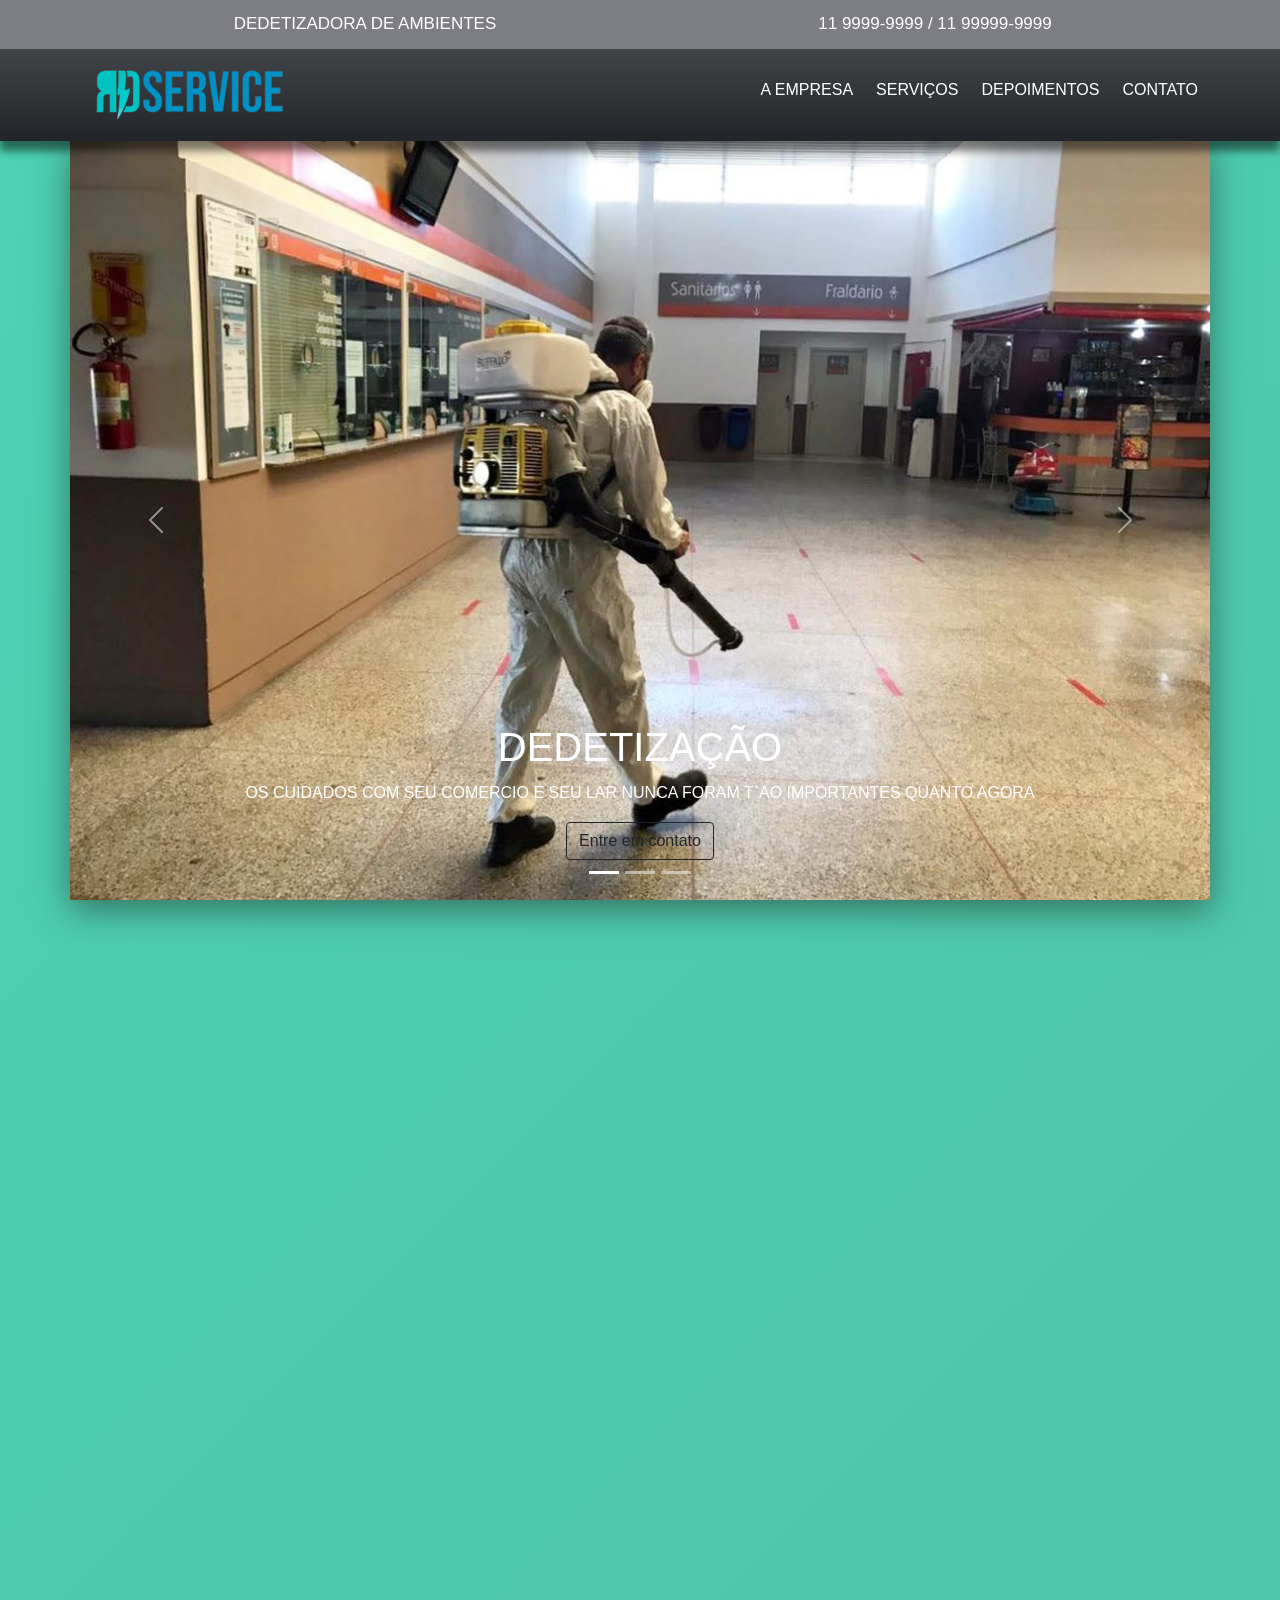
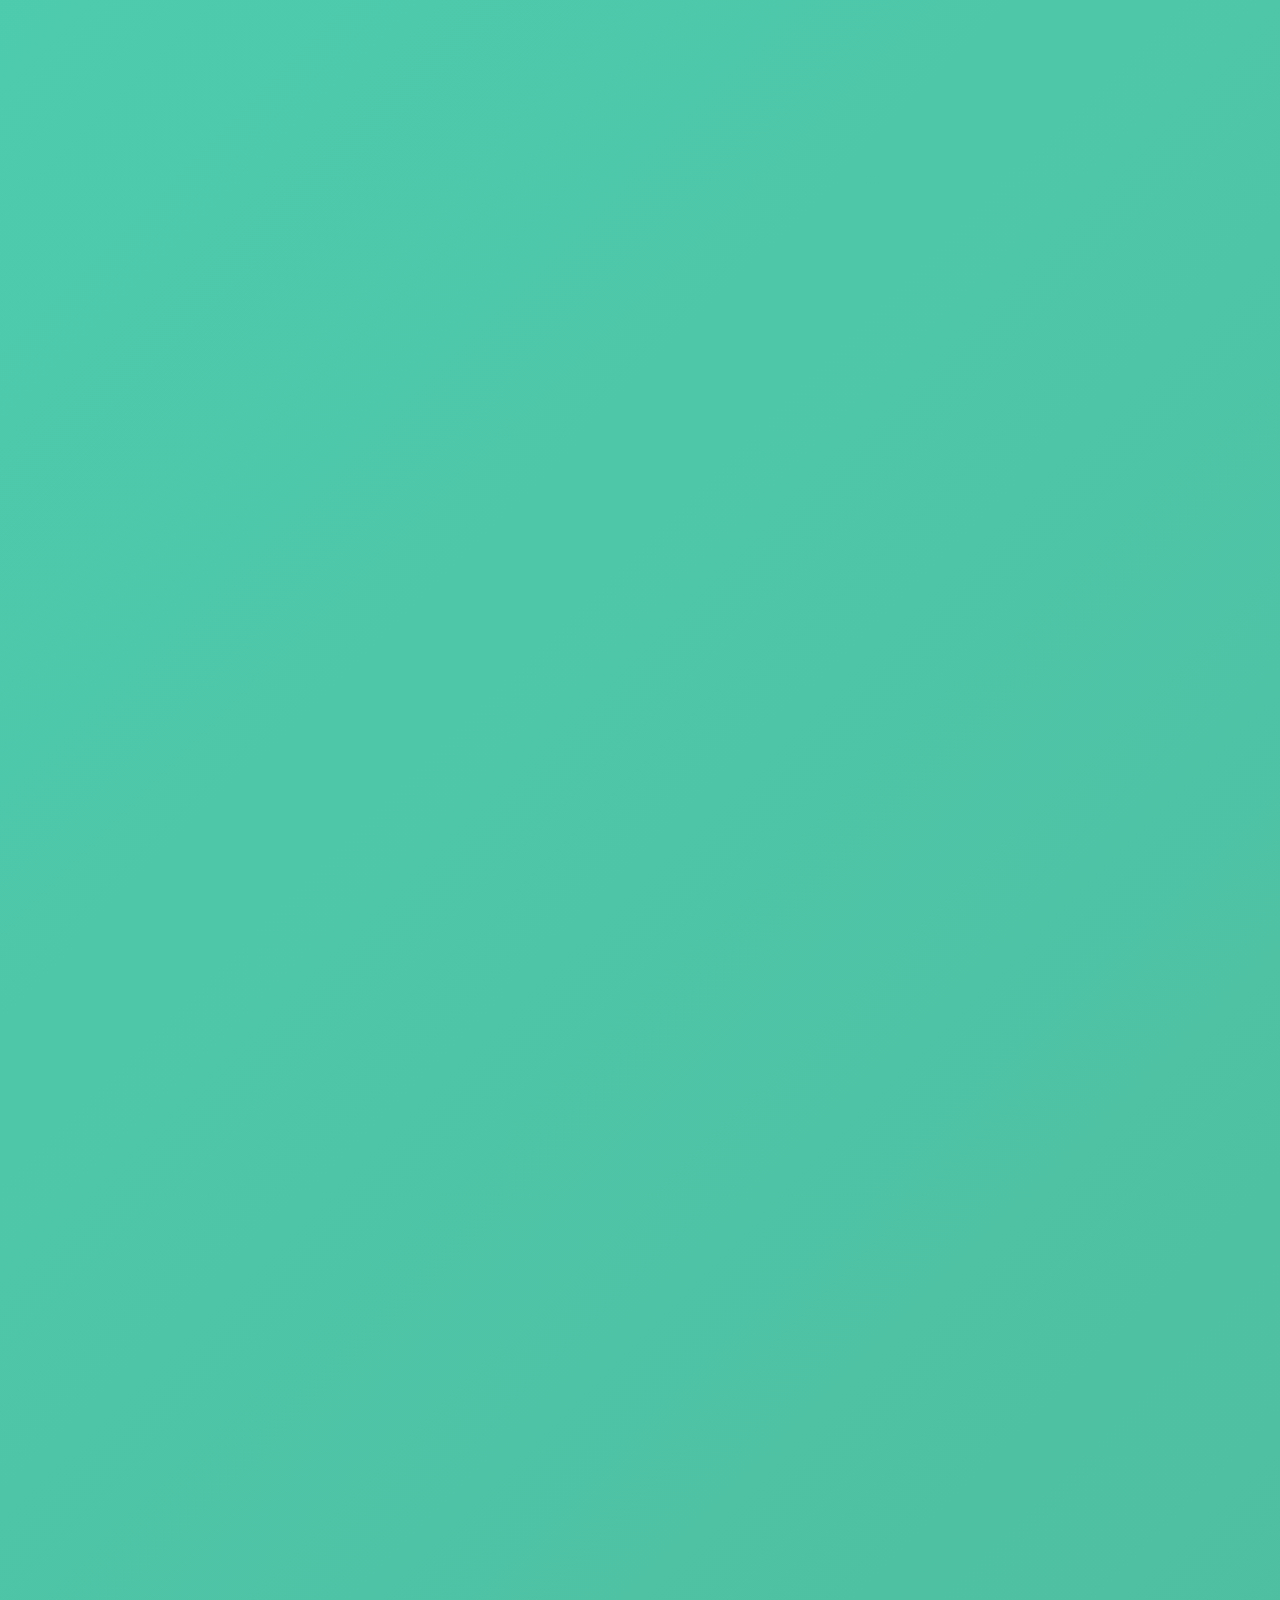
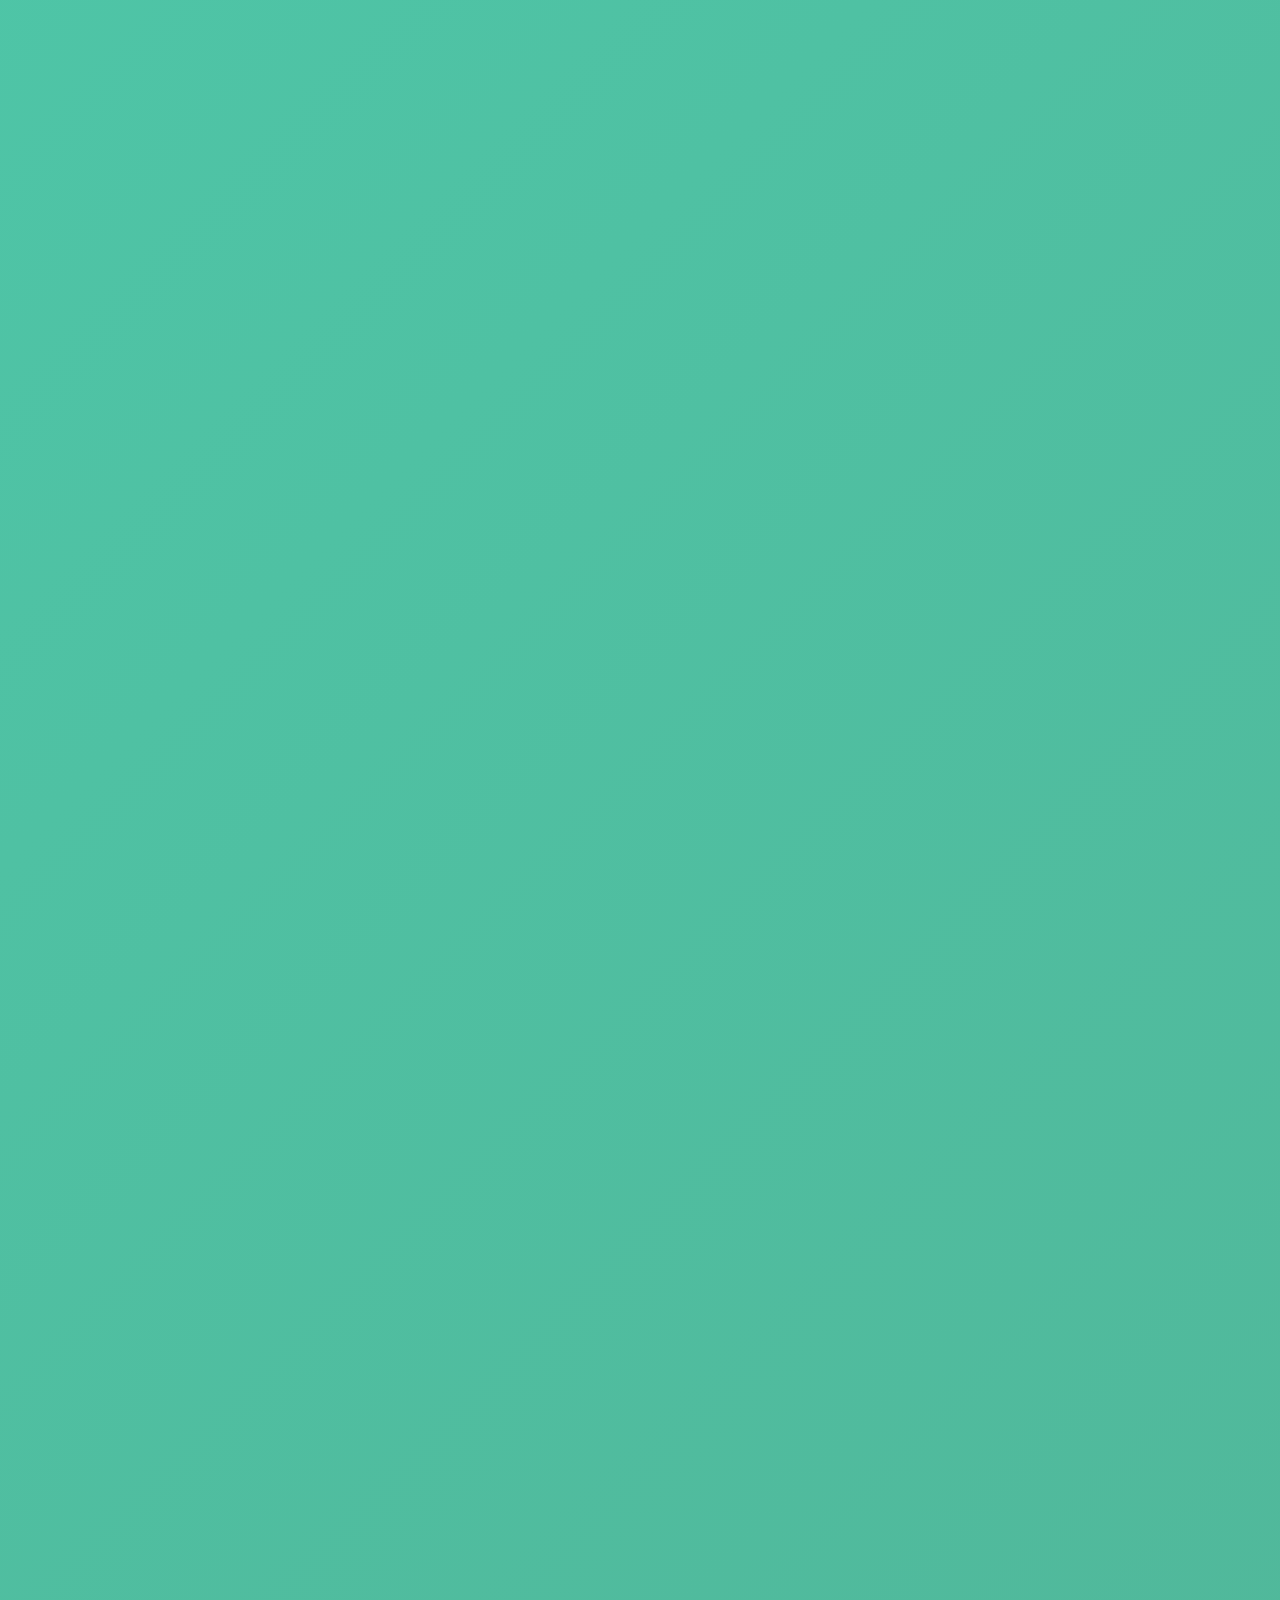
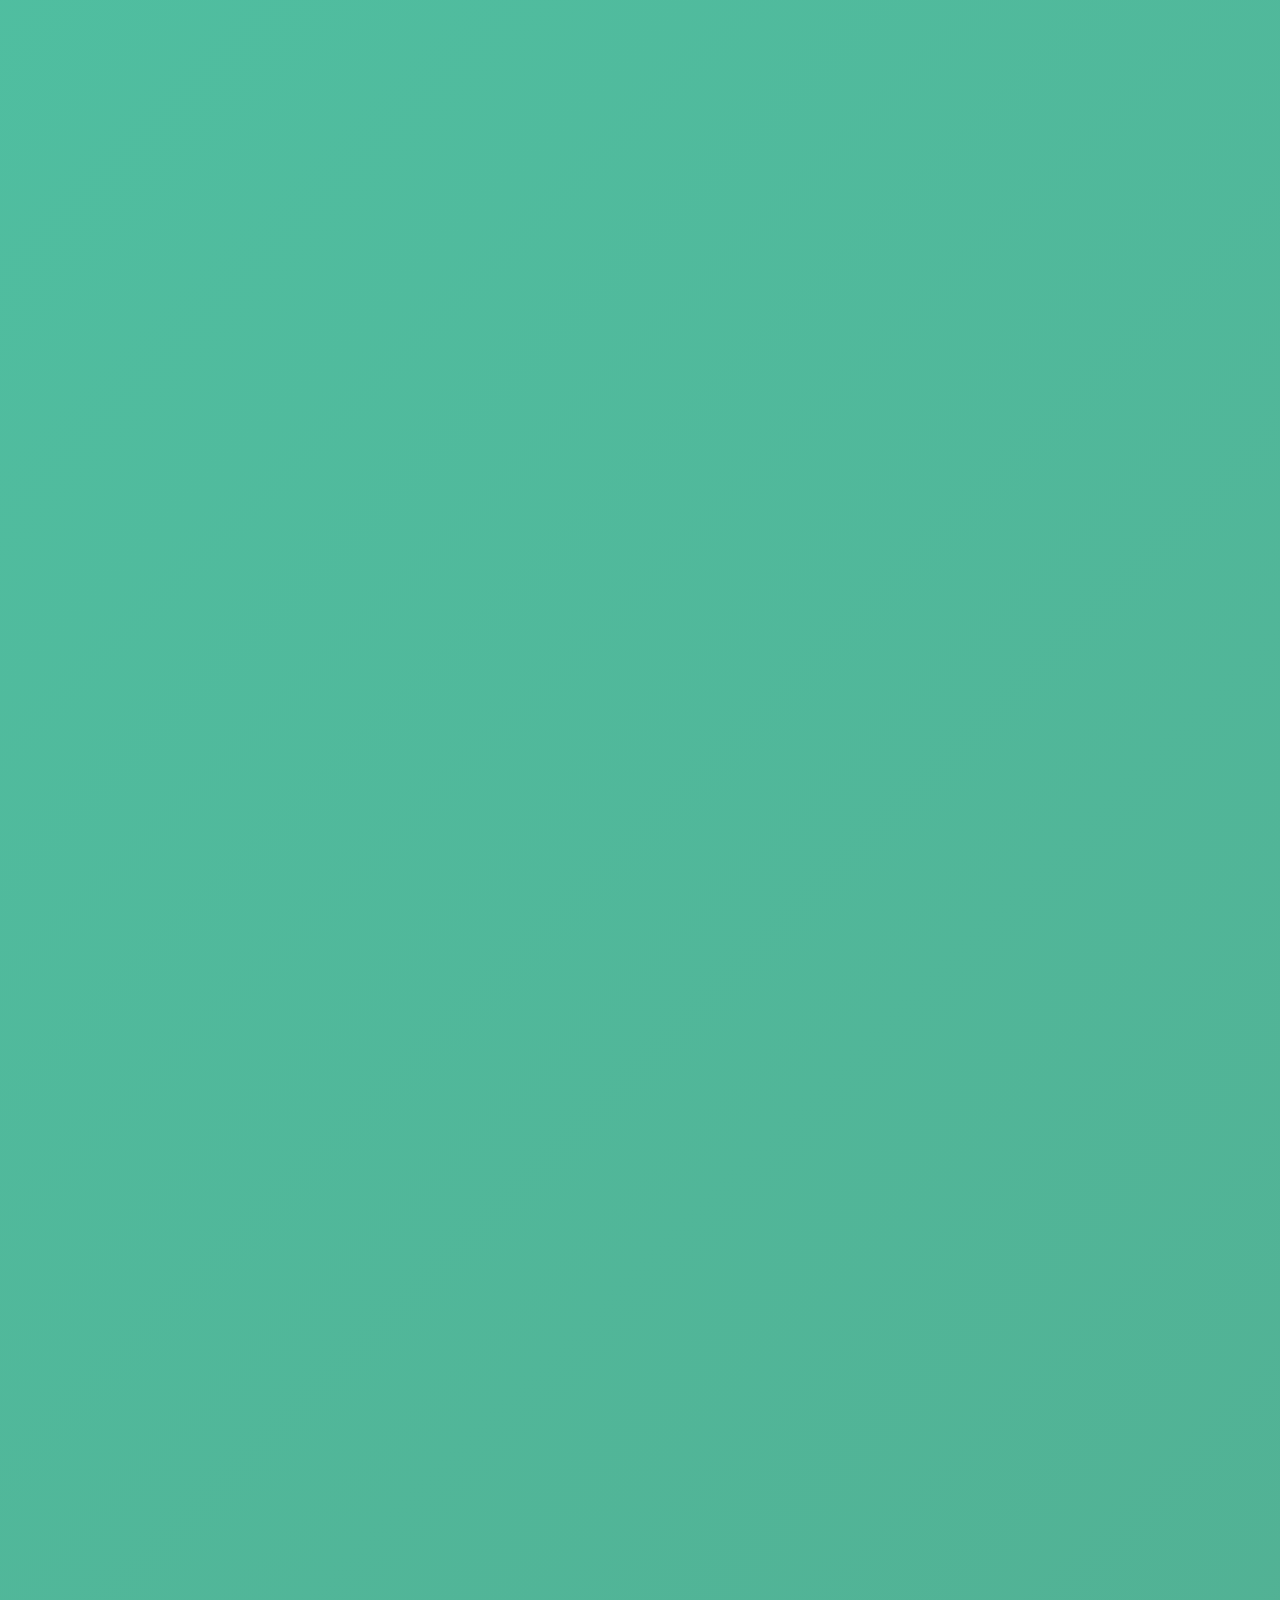
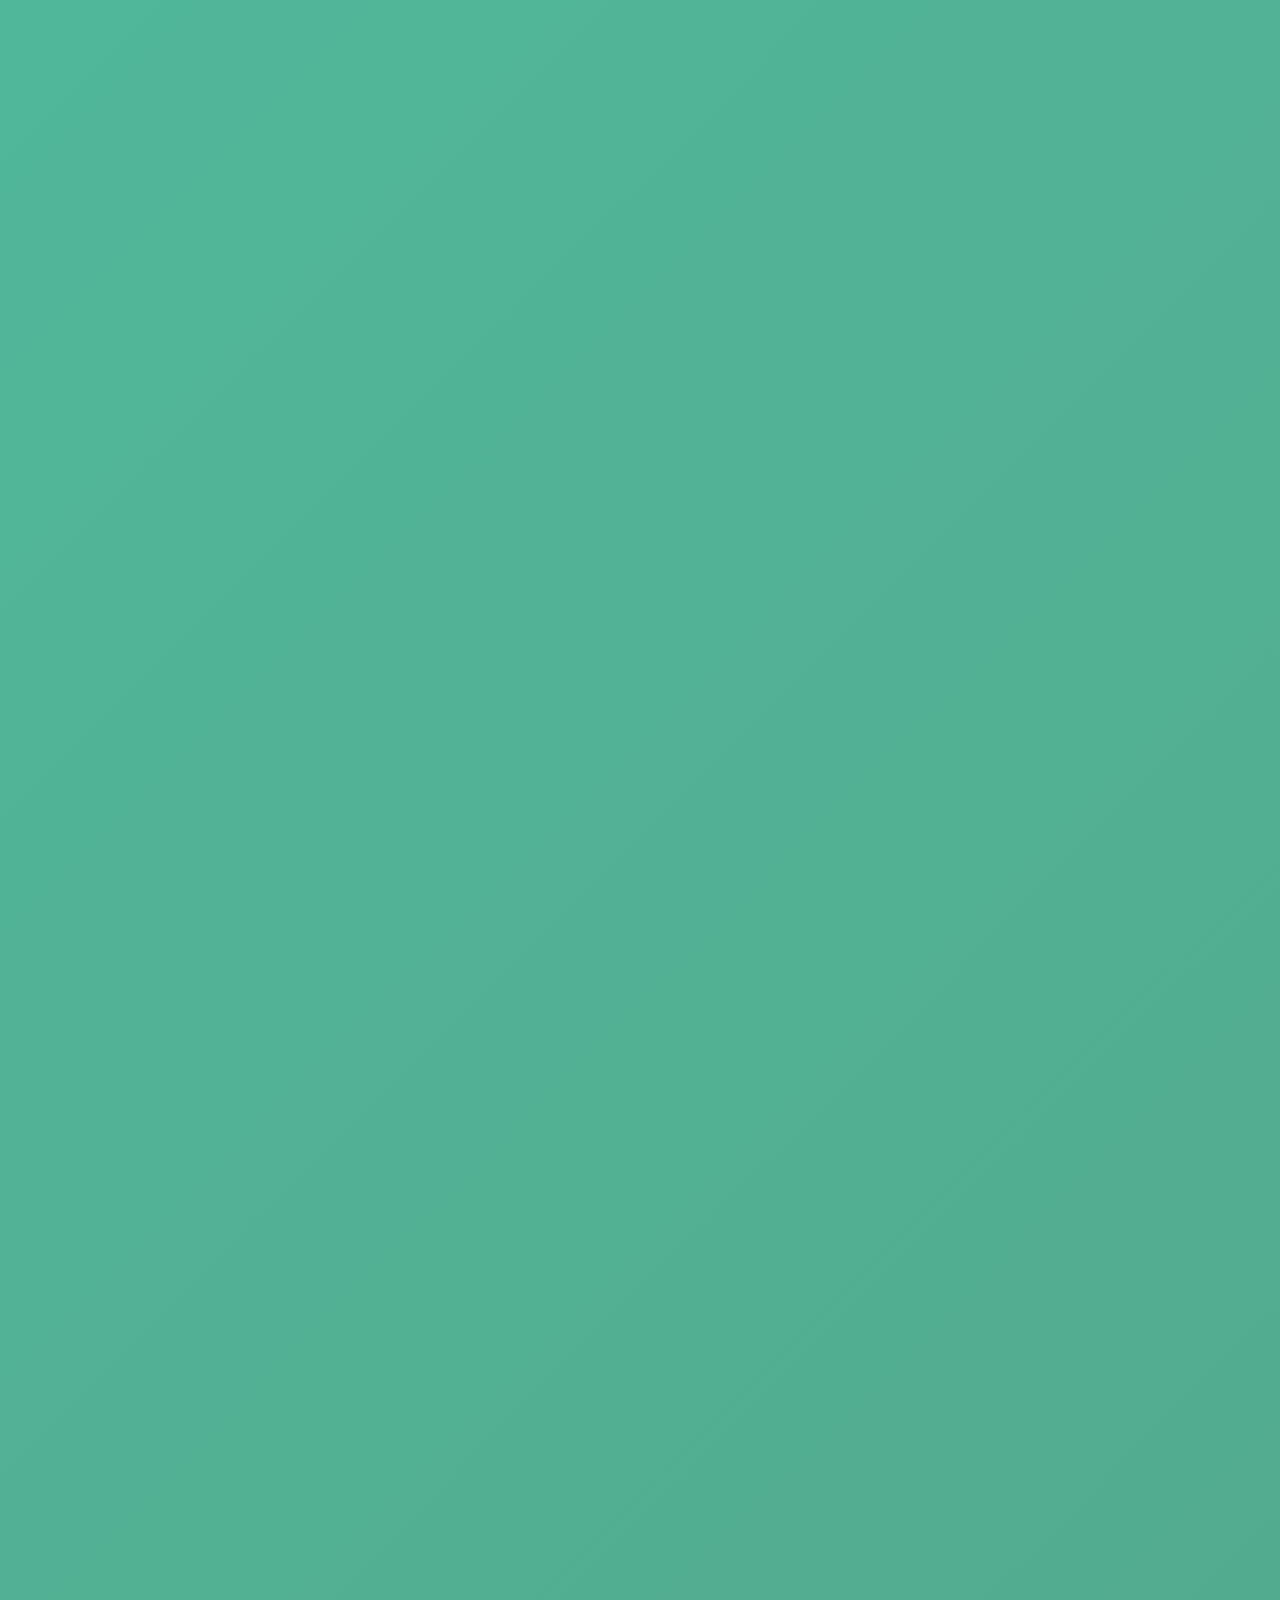
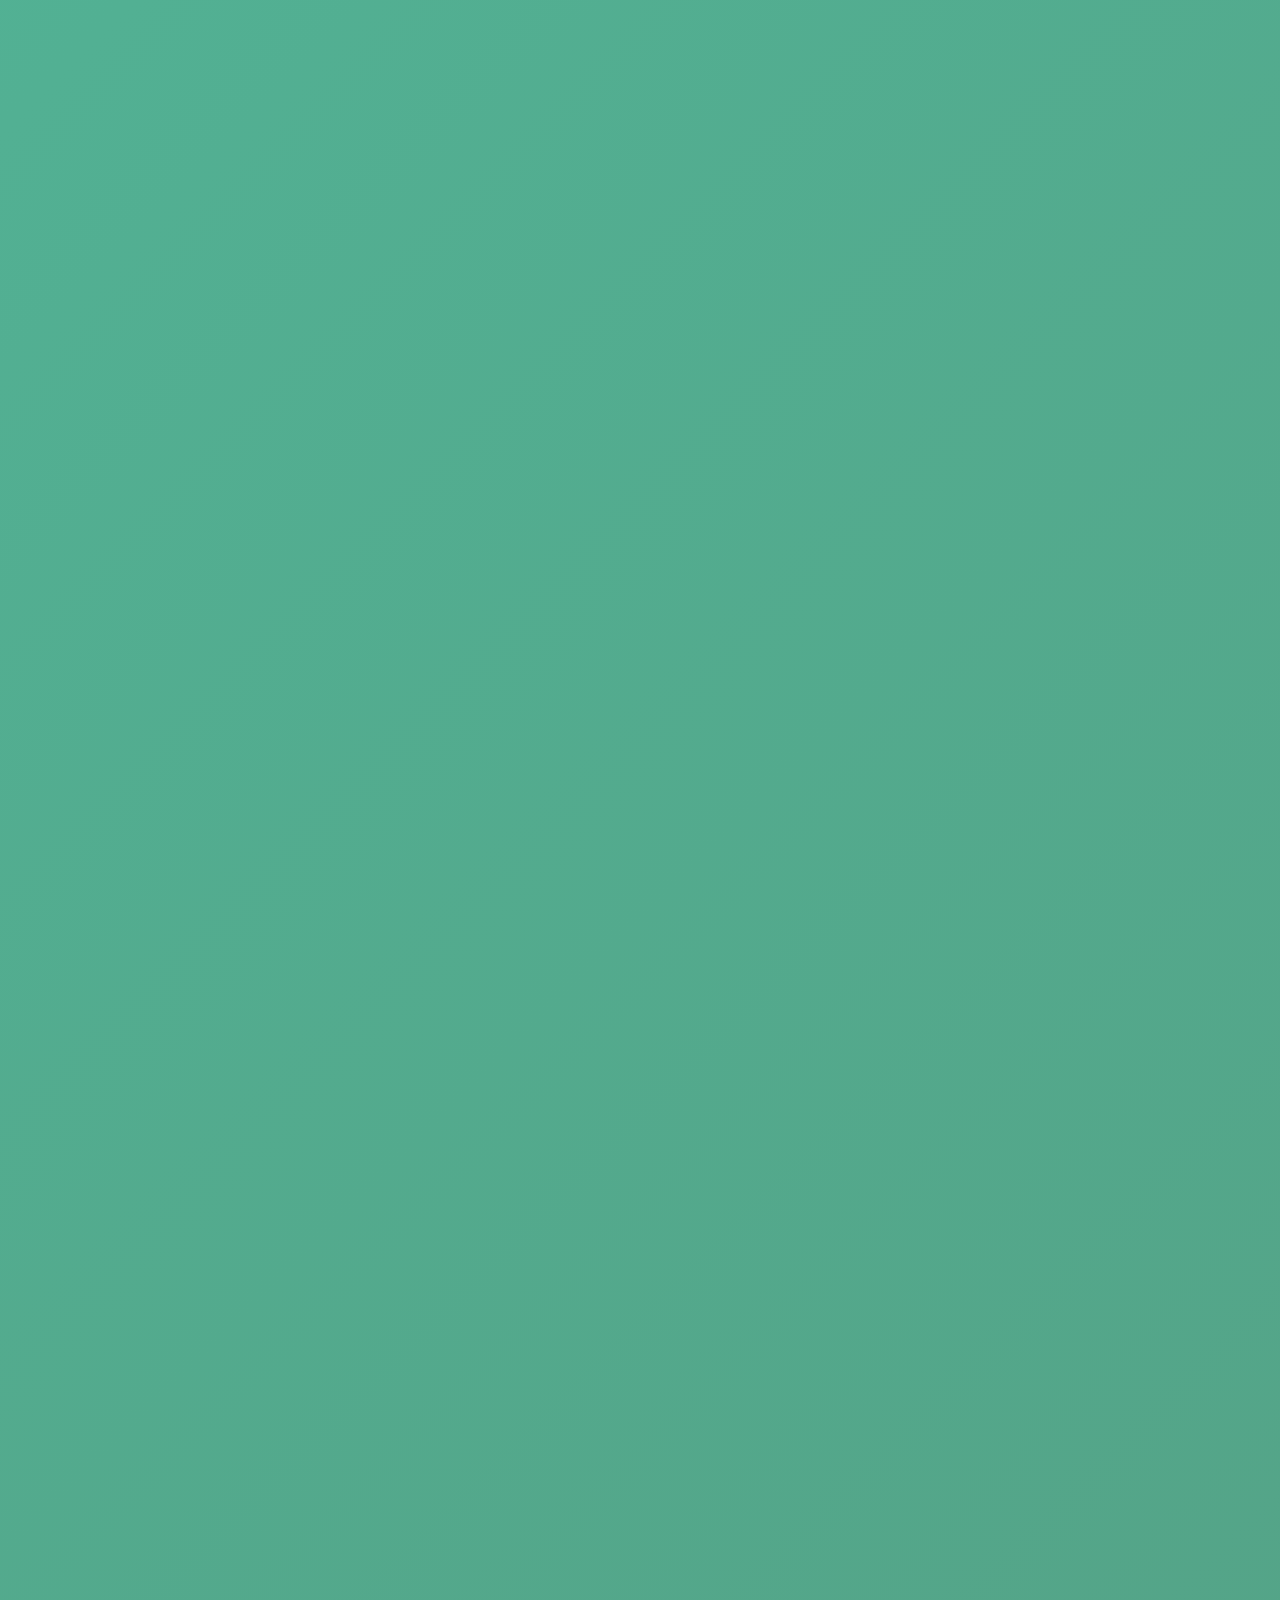
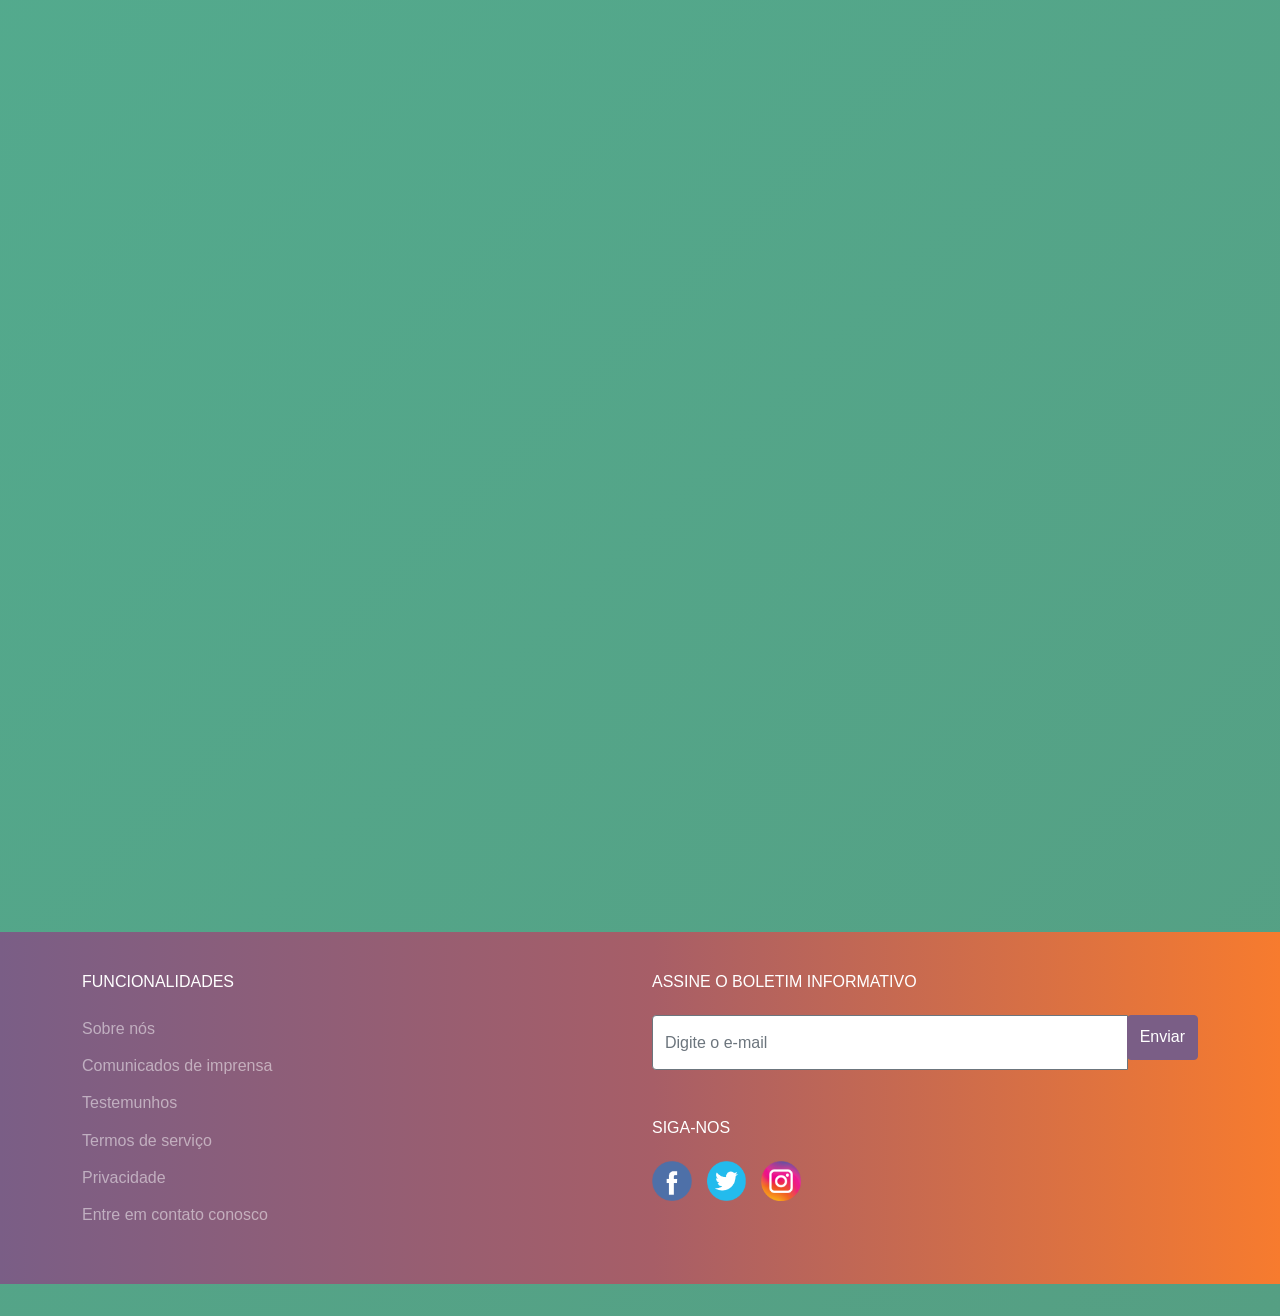
<file: index.html>
<!DOCTYPE html>
<html lang="pt-br">
<head>
	<title>Site bootstrap</title>
	<meta charset="utf-8">
	<meta name="viewport" content="width=device-width, initial-scale=1, width=device-width, shrink-to-fit=no">

	<link href='https://fonts.googleapis.com/css?family=Open+Sans' rel='stylesheet' type='text/css'>

	<link href="css/bootstrap-css/bootstrap.min.css" rel="stylesheet" >
	
	<link rel="stylesheet" href="css/anima.css"/>
	<link rel="stylesheet" href="css/forms.css"/>
	<link rel="stylesheet" href="css/style.css"/>
<style type="text/css">


</style>

</head>
<body>
	<!--====== barra superio informacoes ===========-->
	<div class="header-info">
		<div class="container">
			<div class="row">
				<div class="col-md-6 col-sm-6 col-6">
					<P>DEDETIZADORA DE AMBIENTES</P>
				</div>
				<div class="col-md-6 col-sm-6 col-6">
					<p>11 9999-9999 / 11 99999-9999</p>
				</div>

			</div>
		</div>
	</div>
	<!--====== menu de navegacao principal ===========-->
	<div class="header bg-dark bg-gradient">
		<div class="container">
			<div class="row " >

				<div class="col-md-3 logo">
					<img src="img/logo" >
				</div>

				<div class="menu-navegacao col-md-9">
					<ul class="nav navbar justify-content-end">
						<li class="nav-item">
							<a href="#pg1" class="nav-link">A EMPRESA</a>
						</li>
						<li class="nav-item">
							<a href="#pg2" class="nav-link">SERVIÇOS</a>
						</li>
						<li class="nav-item">
							<a href="#pg3" class="nav-link">DEPOIMENTOS</a>
						</li>
						<li class="nav-item">
							<a href="#pg5" class="nav-link">CONTATO</a>
						</li>

					</ul>
				</div>

				<div class="nav-bar-toggle">
					<div class="icon" id="icon1"></div>
					<div class="icon" id="icon2"></div>
					<div class="icon" id="icon3"></div>
				</div>
			</div>
		</div>
	</div>
	<!--====== carrosel ===========-->
	<div class="container galeria" id="pg1" style="padding: 0;">
		<div id="carouselExampleCaptions" class="carousel slide" data-bs-ride="carousel">
		<div class="carousel-indicators">
			<button type="button" data-bs-target="#carouselExampleCaptions" data-bs-slide-to="0" class="active" aria-current="true" aria-label="Slide 1"></button>
			<button type="button" data-bs-target="#carouselExampleCaptions" data-bs-slide-to="1" aria-label="Slide 2"></button>
			<button type="button" data-bs-target="#carouselExampleCaptions" data-bs-slide-to="2" aria-label="Slide 3"></button>
		</div>
		<div class="carousel-inner">
			<div class="carousel-item active">
			<img src="img/f1.jpeg" class="d-block w-100" alt="...">
			<div class="carousel-caption d-none d-md-block">
				<h1>DEDETIZAÇÃO</h1>
				<p>OS CUIDADOS COM SEU COMERCIO E SEU LAR NUNCA FORAM T`AO IMPORTANTES QUANTO AGORA</p>
				<button type="button" class="btn btn-outline-dark">Entre em contato</button>
			</div>
			</div>
			<div class="carousel-item">
			<img src="img/f1.jpeg" class="d-block w-100" alt="...">
			<div class="carousel-caption d-none d-md-block">
				<h1>SEGUNDO SLIDE</h1>
				<p>OS CUIDADOS COM SEU COMERCIO E SEU LAR NUNCA FORAM T`AO IMPORTANTES QUANTO AGORA.</p>
				<button type="button" class="btn btn-outline-dark">Entre em contato</button>
			</div>
			</div>
			<div class="carousel-item">
			<img src="img/f1.jpeg" class="d-block w-100" alt="...">
			<div class="carousel-caption d-none d-md-block">
				<h1>TERCEIRO SLIDE</h1>
				<p>OS CUIDADOS COM SEU COMERCIO E SEU LAR NUNCA FORAM T`AO IMPORTANTES QUANTO AGORA</p>
				<button type="button" class="btn btn-outline-dark">Entre em contato</button>
			</div>
			</div>
		</div>
		<button class="carousel-control-prev" type="button" data-bs-target="#carouselExampleCaptions"  data-bs-slide="prev">
			<span class="carousel-control-prev-icon" aria-hidden="true"></span>
			<span class="visually-hidden">Previous</span>
		</button>
		<button class="carousel-control-next" type="button" data-bs-target="#carouselExampleCaptions"  data-bs-slide="next">
			<span class="carousel-control-next-icon" aria-hidden="true"></span>
			<span class="visually-hidden">Next</span>
		</button>
		</div>
	</div>
	<!--============== Serviçoa prestados =================-->
	<div class="site-section" id="pg2">
		<div>
			<div class="container servicos">
				<div class="row">

					<div class="col-lg-6 img-servicos " style="background-image: url(img/foto1.jpg); background-size: cover;"  data-anime="left"></div>

					<div class="col-lg-5 block-sevicos1 ml-auto" data-anime="right">
						<h2 class="mb-3 text-black">DEDETIZAÇÃO SANITARIA</h2>
						<p>Lorem ipsum dolor sit amet, consectetur adipisicing elit. Ducimus id dignissimos nemo
							minus perspiciatis ullam itaque voluptas iure vero, nesciunt unde odit aspernatur
							distinctio, maiores facere officiis. Cum, esse, iusto?</p>
						<p>Minus perspiciatis ullam itaque voluptas iure vero, nesciunt unde odit aspernatur
							distinctio, maiores facere officiis. Cum, esse, iusto?</p>
						<ul class="ul-check primary list-unstyled mt-5">
							<li>Lorem ipsum dolor.</li>
							<li>Quod, amet. Provident.</li>
							<li>Quo, adipisci, quis.</li>
							<li>Cumque perspiciatis, blanditiis?</li>
						</ul>
					</div>
				</div>
				<div class="row">
					<div class="col-lg-5 block-sevicos2 p-lg-5"  data-anime="left">
						<h2 class="mb-3 text-black">SURFACE MINING</h2>
						<p>Lorem ipsum dolor sit amet, consectetur adipisicing elit. Ducimus id dignissimos nemo minus perspiciatis ullam itaque 
							voluptas iure vero, nesciunt unde odit aspernatur distinctio, maiores facere officiis. Cum, esse, iusto?</p>
						<p>Minus perspiciatis ullam itaque voluptas iure vero, nesciunt unde odit aspernatur distinctio, 
							maiores facere officiis. Cum, esse, iusto?</p>
						<ul class="ul-check primary list-unstyled mt-5">
							<li>Lorem ipsum dolor.</li>
							<li>Quod, amet. Provident.</li>
							<li>Quo, adipisci, quis.</li>
							<li>Cumque perspiciatis, blanditiis?</li>
						</ul>
					</div>

					<div class="col-lg-6 img-servicos" style="background-image: url(img/foto2.jpg);"  data-anime="right"></div>
					
				</div>
			</div>
		</div>
	</div>
	<!--====== galeria de fotos ===========-->
	<div class="site-section" id="pg3">
		<div class="container">
			<div class="row"  data-anime="up">
				<div class="section-title text-center text-primary">
					<h2>CONFIRA ALGUNS DOS NOSSOS TRABALHOS</h2>
				</div>

				<div class="galeria-flex mt-8 text-center">
					<div>
						<img src="img/t.jpg">
						<p>Lorem ipsum dolor sit amet, consectetur adipiscing elit, sed do eiusmod tempor incididunt ut labore et dolore magna aliqua. </p>
					</div>
					<div>
						<img src="img/t.jpg">
						<p>Lorem ipsum dolor sit amet, consectetur adipiscing elit</p>
					</div>
					<div>
						<img src="img/t.jpg">
						<p>Lorem ipsum dolor sit amet, consectetur adipiscing elit</p>
					</div>
					<div>
						<img src="img/t.jpg">
						<p>Lorem ipsum dolor sit amet, consectetur adipiscing elit</p>
					</div>
					<div>
						<img src="img/t.jpg">
						<p>Lorem ipsum dolor sit amet, consectetur adipiscing elit</p>
					</div>
					<div>
						<img src="img/t.jpg">
						<p>Lorem ipsum dolor sit amet, consectetur adipiscing elit</p>
					</div>
					<div>
						<img src="img/t.jpg">
						<p>Lorem ipsum dolor sit amet, consectetur adipiscing elit</p>
					</div>
					<div>
						<img src="img/t.jpg">
						<p>Lorem ipsum dolor sit amet, consectetur adipiscing elit</p>
					</div>
					<div>
						<img src="img/t.jpg">
						<p>Lorem ipsum dolor sit amet, consectetur adipiscing elit</p>
					</div>
					<div>
						<img src="img/t.jpg">
						<p>Lorem ipsum dolor sit amet, consectetur adipiscing elit</p>
					</div>
				</div>
			</div>
		</div>
	</div>

	<!--====== galeria Mobile ===========-->
	<div class="site-section" id="pg3-mobile">
		<div class="container">
			<div class="row"  data-anime="up">
				<div class="section-title text-center text-primary">
					<h2>CONFIRA ALGUNS DOS NOSSOS TRABALHOS</h2>
				</div>
				<div class="galeria-mobile text-center">
					<div>
						<img src="img/t.jpg">
						<p>Lorem ipsum dolor sit amet, consectetur adipiscing elit </p>
					</div>
					<div>
						<img src="img/t.jpg">
						<p>Lorem ipsum dolor sit amet, consectetur adipiscing elit</p>
					</div>
					<div>
						<img src="img/t.jpg">
						<p>Lorem ipsum dolor sit amet, consectetur adipiscing elit</p>
					</div>
					<div>
						<img src="img/t.jpg">
						<p>Lorem ipsum dolor sit amet, consectetur adipiscing elit</p>
					</div>
					<div>
						<img src="img/t.jpg">
						<p>Lorem ipsum dolor sit amet, consectetur adipiscing elit</p>
					</div>
					<div>
						<img src="img/t.jpg">
						<p>Lorem ipsum dolor sit amet, consectetur adipiscing elit</p>
					</div>

				</div>
		</div>
	</div>
	<!--====== Perguntas frequentes ===========-->
	<div class="site-section" id="pg4">
		<div class="container">
			<div class="row">
				<div class="text-center" data-anime="fade">
					<h2 class="section-title text-primary mb-8">PERGUNTAS FREQUENTES</h2>
				</div>
			</div>
			<div class="row">
				<div class="col-lg-6">
					<div class="mb-5"  data-anime="up">
						<h3 class="text-black h4 mb-4">Como posso entrar em contato?</h3>
						<p>Lorem ipsum dolor sit amet consectetur adipisicing elit. Aliquam assumenda eum blanditiis
							perferendis.</p>
					</div>
					<div class="mb-5"  data-anime="up">
						<h3 class="text-black h4 mb-4">O serviço possui garantia</h3>
						<p>Lorem ipsum dolor sit amet consectetur adipisicing elit. Aliquam assumenda eum blanditiis
							perferendis.</p>
					</div>
					<div class="mb-5"  data-anime="up">
						<h3 class="text-black h4 mb-4">Emitem nota fiscal?</h3>
						<p>Lorem ipsum dolor sit amet consectetur adipisicing elit. Aliquam assumenda eum blanditiis
							perferendis.</p>
					</div>
					<div class="mb-5"  data-anime="up">
						<h3 class="text-black h4 mb-4">Aceitam cartão e parcelamento</h3>
						<p>Lorem ipsum dolor sit amet consectetur adipisicing elit. Aliquam assumenda eum blanditiis
							perferendis.</p>
					</div>
				</div>
				<div class="col-lg-6">
					<div class="mb-"5 data-anime="up">
						<h3 class="text-black h4 mb-4">Where are you from?</h3>
						<p>Voluptatum nobis obcaecati perferendis dolor totam unde dolores quod maxime corporis
							officia et. Distinctio assumenda minima maiores.</p>
					</div>
					<div class="mb-5"  data-anime="up">
						<h3 class="text-black h4 mb-4">What is your opening time?</h3>
						<p>Lorem ipsum dolor sit amet consectetur adipisicing elit. Aliquam assumenda eum blanditiis
							perferendis.</p>
					</div>
					<div class="mb-5"  data-anime="up">
						<h3 class="text-black h4 mb-4">Can I accept both Paypal and Stripe?</h3>
						<p>Lorem ipsum dolor sit amet consectetur adipisicing elit. Aliquam assumenda eum blanditiis
							perferendis.</p>
					</div>
					<div class="mb-5"  data-anime="up">
						<h3 class="text-black h4 mb-4">What available is refund period?</h3>
						<p>Lorem ipsum dolor sit amet consectetur adipisicing elit. Aliquam assumenda eum blanditiis
							perferendis.</p>
					</div>
				</div>
			</div>

		</div>
	</div>
	<!--====== Formulario ===========-->
	<div class="site-section" id="pg5">
		<div class="container">
			<div class="row">
				<div class="text-center" data-anime="fade">
					<h2 class="contato section-title text-primary">CONTATE-NOS</h2>
				</div>
			</div>
			<div class="row">
				<div class="col-lg-6"   data-anime="up">
					<form>
						<div class="form-group row">
							<div class="col-md-6">
								<input type="text" class="form-control" placeholder="Primeiro Nome">
							</div>
							<div class="col-md-6">
								<input type="text" class="form-control" placeholder="Segundo Nome">
							</div>
						</div>
						<div class="form-group row">
							<div class="col-md-12">
								<input type="email" class="form-control" placeholder="exemplo@exemplo.com.br">
							</div>
						</div>
						<div class="form-group row">
							<div class="col-md-12">
								<textarea class="form-control" name="" id="" cols="10" rows="5" placeholder="Escreva sua menssagem..."></textarea>
							</div>
						</div>
						<div class="form-group row">
							<div class="col-md-6 ml-auto">
								<input type="submit" id="btn-enviar" class="btn btn-block btn-primary text-white py-3 px-5" value="Enviar menssagem">
							</div>
						</div>
					</form>
				</div>

				<div class="col-lg-6 desc-contato"   data-anime="up">
					<h4 class="text-black">QUER SABER MAIS? ENTRe EM CONTATO</h4>
					<p>Lorem ipsum dolor sit amet, consectetur adipisicing elit. Dolores, distinctio! Harum
						quibusdam nisi, illum nulla aspernatur aut quidem aperiam, quae non tempora recusandae
						voluptatibus fugit impedit.</p>
					<p><a href="#" class="btn btn-primary text-white">Iniciar</a></p>
				</div>
			</div>

		</div>
	</div>
	<!--====== Footer ===========-->
	<div class="site-footer">
		<div class="container">
			<div class="row">
				<div class="col-md-6">
					<div class="row">
						<div class="col-md-12">
							<h2 class="mb-4 footer-heading">FUNCIONALIDADES</h2>
							<ul class="list-rodape">
								<li><a href="#">Sobre nós</a></li>
								<li><a href="#">Comunicados de imprensa</a></li>
								<li><a href="#">Testemunhos</a></li>
								<li><a href="#">Termos de serviço</a></li>
								<li><a href="#">Privacidade</a></li>
								<li><a href="#">Entre em contato conosco</a></li>
							</ul>
						</div>
					</div>
				</div>

				<div class="col-md-6">
					<div class="mb-5">
						<div class="col-md-12">
							<h2 class="mb-4 footer-heading">ASSINE O BOLETIM INFORMATIVO
							</h2>
							<form action="#" method="post" class="footer-suscribe-form">
                                <div class="input-group mb-3">
                                    <input type="text" class="form-control border-secondary text-white bg-transparent" placeholder="Digite o e-mail" aria-label="Enter Email" aria-describedby="button-addon2">
                                    <div class="input-group-append">
                                        <button class="btn btn-primary text-white" type="button" id="button-addon2">Enviar</button>
                                    </div>
                                </div>
                            </form>
						</div>
					</div>

					<h2 class="mb-4 footer-heading">SIGA-NOS</h2>
					<div class="redes-sociais">
						<a href="https://www.facebook.com"><img src="img/sociais/face.png" alt="Facebook"></a>
						<a href="https://www.twitter.com"><img src="img/sociais/twitter.png" alt="Twitter"></a>
						<a href="https://www.instagran.com"><img src="img/sociais/insta.png" alt="Instagran"></a>
					</div>
				</div>
			</div>

		</div>
	</div>

	<script type="text/javascript" src="js/jquery-3.5.1.min.js"></script>
	<script type="text/javascript" src="js/bootstrap-5.0.0/js/bootstrap.js"></script>
	<script type="text/javascript" src="js/script.js"></script>

</body>
</html>
</file>
<file: css/anima.css>
[data-anime]{
     opacity: 0;
     transition: 1s;
 }

 [data-anime="left"]{
     transform: translate3d(-100px, 0, 0);
 }

 [data-anime="fade"]{
    transform: translate3d(0);
}

 [data-anime="right"]{
    transform: translate3d(100px, 0, 0);
}

[data-anime="up"]{
    transform: translate3d(0px, 150px, 0);
}

[data-anime].animate{
    opacity: 1;
    transform: translate3d(0px, 0px, 0px);
}
</file>
<file: css/forms.css>
/* margin */
.mb-2{
    margin-bottom: 2px;
}

.mb-4{
    margin-bottom: 1.5rem!important;
}

.mb-5 {
    margin-bottom: 3rem!important;
}

.mb-6{
    margin-bottom: 6px;
}

.mb-8{
    margin-bottom: 8px;
}

.mt-2{
    margin-top: 2px;
}

.mt-4{
    margin-top: 4px;
}

.mt-6{
    margin-top: 6px;
}

.mt-8{
    margin-top: 8px;
}

.mr-2{
    margin-right: 2px;
}

.mr-4{
    margin-right: 4px;
}

.mr-6{
    margin-right: 6px;
}

.mr-8{
    margin-right: 8px;
}

.ml-2{
    margin-right: 2px;
}

.ml-4{
    margin-top: 4px;
}

.ml-6{
    margin-top: 6px;
}

.ml-8{
    margin-top: 8px;
}

.ml-auto, .mx-auto {
    margin-left: auto!important;
}

.p-lg-5 {
    padding: 3rem;
}

.ml-auto, .mx-auto {
    margin-left: auto!important;
}

.text-primary {
    color: #ff8b00!important;
}

.text-center{
    text-align: center;
}

.border-secondary {
    border-color: #6c757d!important;
}

/* Cores */
.text-black{
    color: black;
}
.text-white{
    color: #fff;
}
</file>
<file: css/style.css>
/*======= CSS NOVOS =======*/

body {
  line-height: 1.7;
    font-weight: 400;
    font-size: 1rem;
    font-family: Arial, Helvetica, sans-serif;
}

@media (min-width: 500px){
  body{
    animation: gradient 4s ease alternate infinite;
    background: linear-gradient(
      -45deg
      , #ee7752, #e87ea7, #5e6c53, #4cd2b3) no-repeat;
    background-size: 600% 600%;
    font-family: sans-serif;

  }

  @keyframes gradient {
    0%{
      background-position: 0 50%;
    }

    100%{
      background-position: 100% 50%;
    }

  }
}
h1, h2. h3, h4 {
    text-transform: uppercase;
    font-weight: bold;
}

.header-info{
  position: fixed;
    top: 0px;
    left: 0px;
    width: 100%;
    z-index: 9999;
    background-color: rgb(125, 125, 133);
}
.header-info p{
	text-align: center;
	font-size: 17px;
	color: #fff;
	margin: 10px 0 10px 20px;
}

.header{
  top: 45px;
  position: fixed;
	width: 100%;
  box-shadow: 0 10px 8px rgb(0 0 0 / 50%);
  z-index: 999;
}

.logo{
	padding: 20px;
}
.logo img{
	width: 200px;
}

.nav-link{
  padding: 10px 0px 0 23px;
}
.nav-item a {
	color: #fff;
}

.nav-item a:hover {
	color: #0092c5;
}

.menu-navegacao .nav{
	margin-top: 13px;
}

/* ============MENU MOBILE======== */
.nav-bar-toggle{
  width: 50px;
  height: auto;
  padding: 4px;
  position: absolute;
  right: 30px;
  top: 30px;
  display: none;
  border-radius: 5px;
  background-color: #0090c4;
}

.nav-bar-toggle .icon{
  width: 33px;
  height: 4px;
  margin: 6px auto;
  background-color: #fff;
  margin: 5px auto;
  display: block;
  background-color: black;
}

.nav-bar-toggle .icon{
  transform: rotate(0deg);
}


.nav-bar-toggle #icon1._open{
  transform: translate3d(0, 10px, 0) rotate(45deg);
}
.nav-bar-toggle #icon2._open{
  opacity: 0;
}
.nav-bar-toggle #icon3._open{
  transform: translate3d(0, -8px, 0) rotate(-45deg);
}
/*=========  */

.site-section{
    padding: 2rem 0;
}

.img-servicos{
    background-size: cover;
    background-position: center center;
    background-repeat: no-repeat;
}

.block-sevicos1{
    width: 50%;
    padding-left: 80px;
}

.block-sevicos2{
  width: 50%;
  padding-right: 80px;
}

.block-sevicos1, .block-sevicos2{
    line-height: 2rem;
}

.block-sevicos1 h2, .block-sevicos2 h2{
  color: #ff8b00;
  font-size: 2rem;
  font-weight: 700;
}

.servicos .img-servicos {
  width: 50%;
  padding: 0;
}

/*======= GALERIA =======*/
/* .galeria .img-galeria {
    margin: 5px;
    border: 1px solid #ccc;
    float: left;
    width: 212px;
}

.galeria .img-galeria:hover {
    border: 1px solid #777;
}

.galeria .img-galeria img {
    width: 100%;
    height: auto;
}

.img-galeria .desc {
    padding: 15px;
    text-align: center;
} */

img{
    width: 100%;
    display: block;
}

.galeria-flex{
    display: flex;
    pad: 0;
    flex-wrap: wrap;
    margin: 0 auto;
}

.galeria{
  box-shadow: 0 10px 33px rgb(27 24 24 / 50%);
  margin-top: 140px;
}

.galeria-flex > div {
    flex: 1 1 240px;
    margin: 0 10px;
    border: 1px solid rgb(59, 53, 53);
    margin-bottom: 20px;
    background-color: beige;
}
.galeria-flex > div > p {
  margin: 5px auto 5px;
}

/*======== Perguntas frequentes====== */
.contato{
  padding-top: 0 !important;
}
.section-title{
  text-transform: uppercase;
  padding-bottom: 2rem;
  font-family: 'Roboto', sans-serif;
}

.form-group {
  margin-bottom: 1rem;
}

.form-control {
  border: none;
  border: 1px solid #e6e6e6;
}

.form-control:hover, .form-control:active, .form-control:focus {
  border: 1px solid #666;
}

.desc-contato{
  padding-left: 3em;
}

#btn-enviar{
  padding: 10px 20px !important;
  float: right;
}

/* ===========FOOTER ======*/
.gradient-2, .site-footer, .top-bar {
  background: #7a5e86;
  background: -moz-linear-gradient(left, #7a5e86 0%, #a75e67 51%, #f77b2e 100%);
  background: -webkit-gradient(left top, right top, color-stop(0%, #7a5e86), color-stop(51%, #a75e67), color-stop(100%, #f77b2e));
  background: -webkit-linear-gradient(left, #7a5e86 0%, #a75e67 51%, #f77b2e 100%);
  background: -o-linear-gradient(left, #7a5e86 0%, #a75e67 51%, #f77b2e 100%);
  background: -ms-linear-gradient(left, #7a5e86 0%, #a75e67 51%, #f77b2e 100%);
  background: -webkit-gradient(linear, left top, right top, from(#7a5e86), color-stop(51%, #a75e67), to(#f77b2e));
  background: linear-gradient(to right, #7a5e86 0%, #a75e67 51%, #f77b2e 100%);
  filter: progid:DXImageTransform.Microsoft.gradient(startColorstr='#7a5e86', endColorstr='#f77b2e', GradientType=1);
}

.site-footer {
  z-index: 99999;
  padding: 2.5em 0;
}

.site-footer h2, .site-footer h3, .site-footer h4, .site-footer h5 {
  color: #fff;
}
.site-footer .footer-heading {
  font-size: 16px;
  color: #fff;
  padding: 0;
}

.list-rodape{
  list-style: none;
  padding-left: 0;
}

.site-footer ul li {
  margin-bottom: 10px;
}

.site-footer a {
  text-decoration: none;
  color: rgba(255, 255, 255, .5);
}
.site-footer a:hover {
  color: rgba(250, 252, 252, 0.988);
}
.form-control {
  height: 55px;
  background: #fff !important;
  font-family: rubik, -apple-system, BlinkMacSystemFont, segoe ui, Roboto, helvetica neue, Arial, noto sans, sans-serif, apple color emoji, segoe ui emoji, segoe ui symbol, noto color emoji;
}

.footer-suscribe-form .btn {
  background: #7a5e86;
  color: #fff;
  border-color: #7a5e86;
}

.site-footer .btn{
  padding: 0.580rem .75rem;
}
.redes-sociais img{
  width: 10%;
  max-width: 123px;
  float: left;
  padding:0 15px 0 0;
}
h1, h2, h3, h4, h5, .h1, .h2, .h3, .h4, .h5 {
  text-transform: uppercase;
}



/* ==========Medias =============*/

@media (max-width: 990px){

    .nav-bar-toggle{
      display: block;
    }
    .menu-navegacao{
      display: none;
      border-top: 1px solid #0090c4;
      width: 100%;
    }

    .menu-navegacao._open{
      display: block;
    }

    .nav-link {
      padding: 10px 0px 0 0px;
  }

    .menu-navegacao .navbar {
      display: block;
      width: 100%;
    }

    .block-sevicos1 {
      padding: 0 0 0 20px
  }
  .block-sevicos2 {
    padding: 20px 0 0 20px !important;
  }

  .block-sevicos1 h2, .block-sevicos2 h2{
    font-size: 2rem;
  }
}

@media (max-width: 780px){
    .header-info p {
      font-size: 13px;
      margin: 10px 0 13px 0px;
  }

  #pg3{
    display: none;
  }

  .galeria-mobile{
    width: 100%;
    display: inline-flex;
    overflow: scroll;
    border: 1px solid black;
  }

  .galeria-mobile div{
    padding: 10px;
    height: auto;
  }
  .galeria-mobile img{
    width: 200px;
  }

  .servicos{
    overflow: hidden;
  }

  .block-sevicos1, .block-sevicos2{
    width: 99%;
    padding: 20px 10px 20px;
  }

  .block-sevicos1{
    margin-top: 20px;
  }

  .servicos .img-servicos{
    height: 500px;
    width: 98%;
  }

  .galeria-flex > div {
    flex: 1 1 108px;
  }

  .form-group >  input{
    margin-bottom: 10px;
  }

  .desc-contato{
    margin-top: 30px;
  }

  .redes-sociais img {
    width: 15%;
  }

  .form-group {
    margin-bottom: 0rem;
}
.form-group input {
  margin-bottom: 1rem;
}

#btn-enviar{
  margin-top: 20px;
}
}

@media (max-width: 570px){
  
.header-info{
  display: none;
}

.header {
  top: 0px;
}

.galeria {
  margin-top: 95px;
}

.servicos .img-servicos{
  margin: 0 auto;
}

}
</file>
